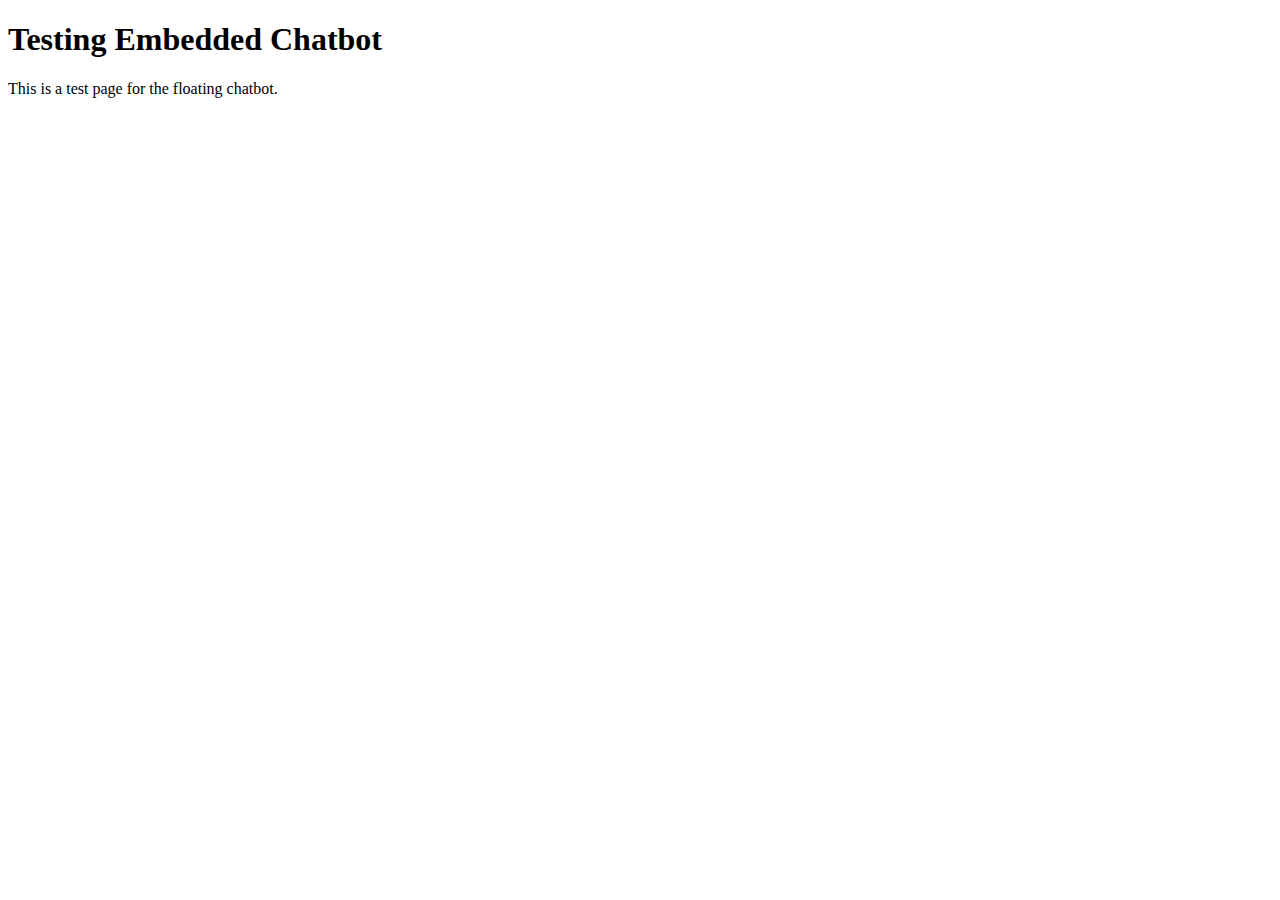
<file: templates/test.html>
<!DOCTYPE html>
<html lang="en">
  <head>
    <meta charset="UTF-8" />
    <meta name="viewport" content="width=device-width, initial-scale=1.0" />
    <title>Testing Embedded Chatbot</title>
  </head>
  <body>
    <h1>Testing Embedded Chatbot</h1>
    <p>This is a test page for the floating chatbot.</p>

    <!-- Chatbot Embed Code -->
    <div id="chatbot-container"></div>
<script>
  const CHATBOT_API_KEY = "462da02a-2648-4d33-a405-130e60c54cfb";
  const CHATBOT_SERVER = "http://127.0.0.1:8000"; // Your Django server

  const script = document.createElement("script");
  script.src = CHATBOT_SERVER + "/static/chatbot.js";
  script.onload = () => {
    window.initChatbot(CHATBOT_API_KEY);
  };
  document.body.appendChild(script);
</script>

  </body>
</html>
</file>
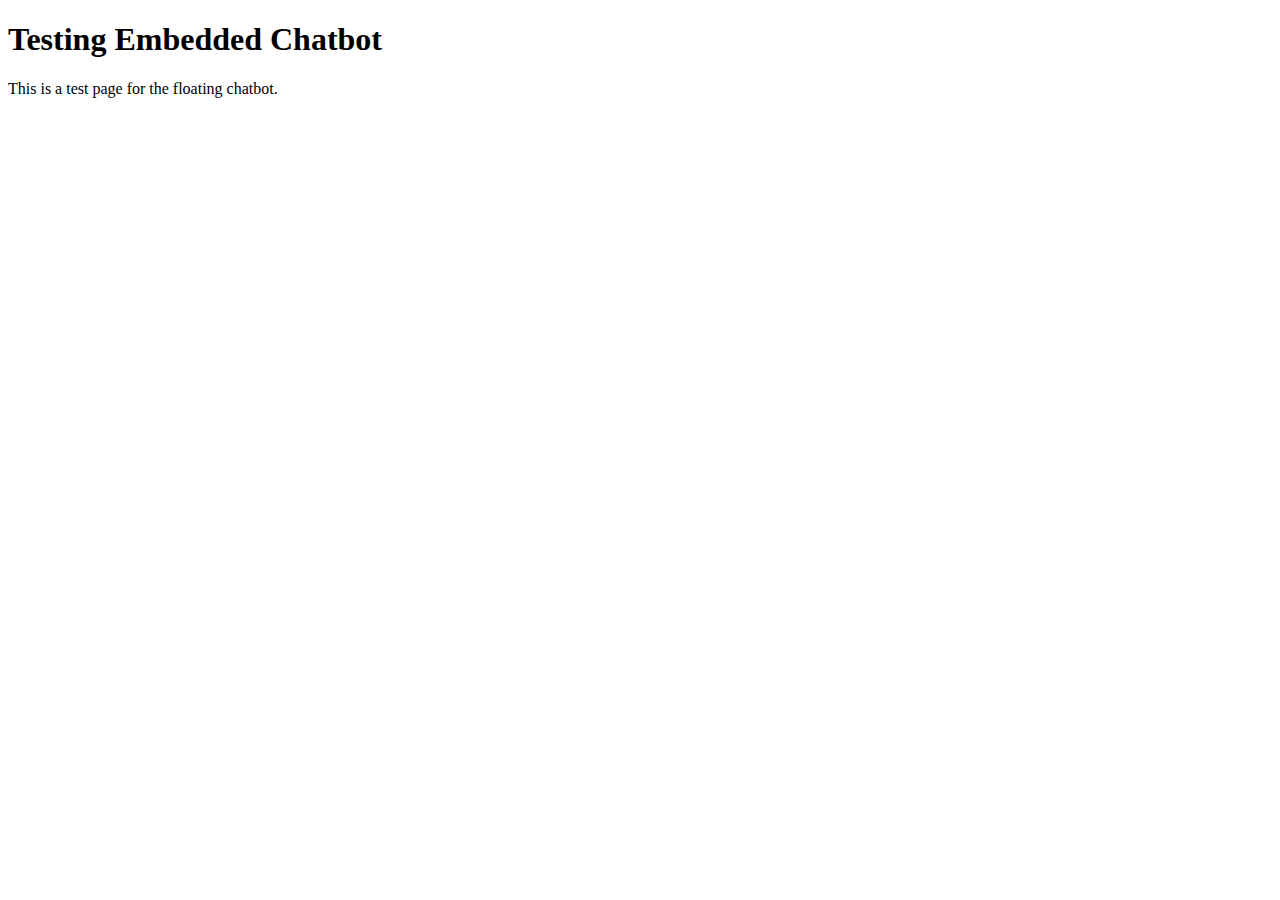
<file: templates/test1.html>
<!DOCTYPE html>
<html lang="en">
  <head>
    <meta charset="UTF-8" />
    <meta name="viewport" content="width=device-width, initial-scale=1.0" />
    <title>Testing Embedded Chatbot</title>
  </head>
  <body>
    <h1>Testing Embedded Chatbot</h1>
    <p>This is a test page for the floating chatbot.</p>

    <!-- Chatbot Embed Code -->
    <div id="chatbot-container"></div>
<script>
  const CHATBOT_API_KEY = "d50686d3-406b-4558-970e-a9cd24fe52a9";
  const CHATBOT_SERVER = "http://127.0.0.1:8000"; // Your Django server

  const script = document.createElement("script");
  script.src = CHATBOT_SERVER + "/static/chatbot.js";
  script.onload = () => {
    window.initChatbot(CHATBOT_API_KEY);
  };
  document.body.appendChild(script);
</script>

  </body>
</html>
</file>
